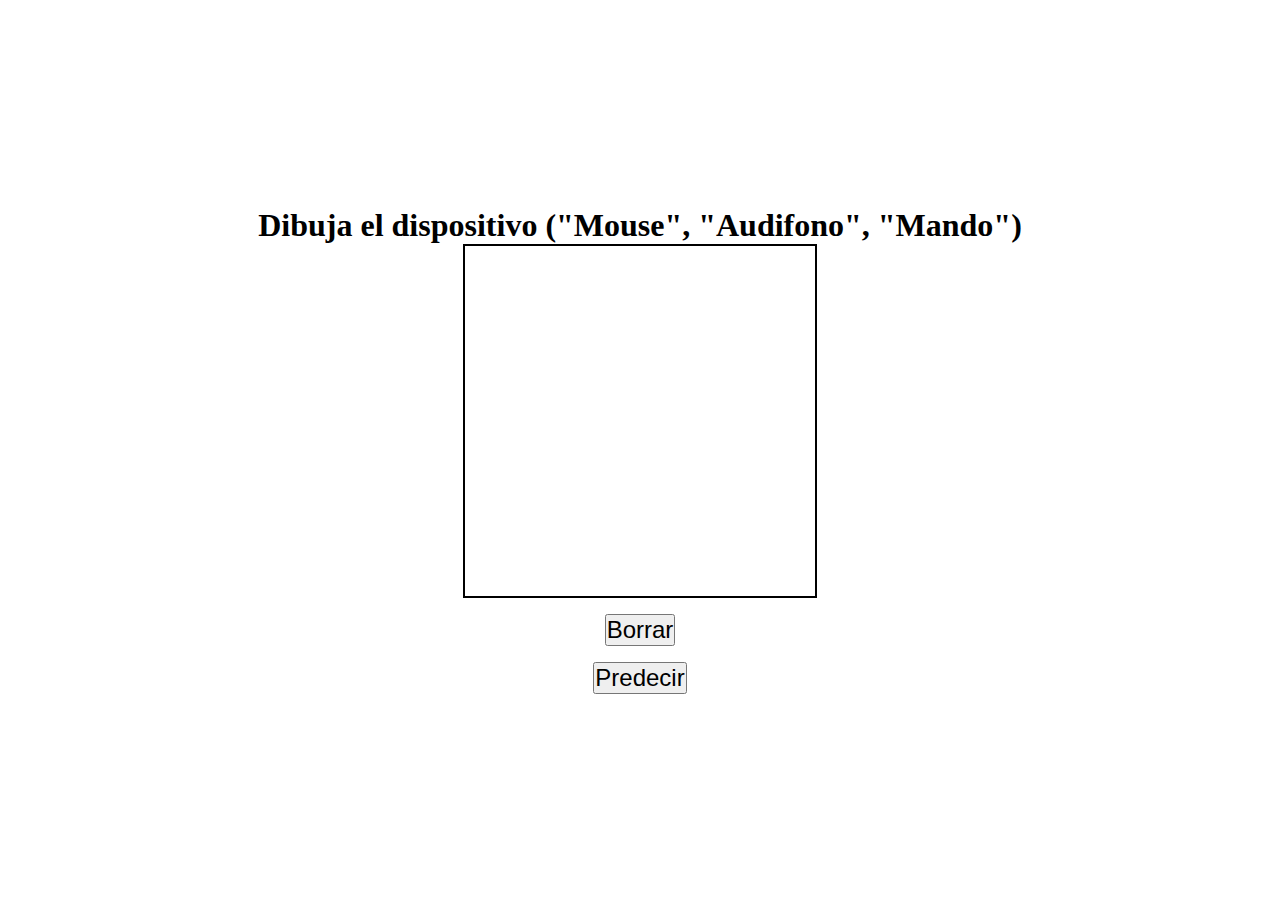
<file: src/templates/index.html>
<!doctype html>
<html lang="es">
<head>
    <meta charset="UTF-8">
    <meta name="viewport"
          content="width=device-width, user-scalable=no, initial-scale=1.0, maximum-scale=1.0, minimum-scale=1.0">
    <meta http-equiv="X-UA-Compatible" content="ie=edge">
    <title>Prediccion</title>
    <link rel="stylesheet" href="../static/css/style.css">
</head>
<body onload="InitThis();">
    <script src="../static/js/config.js" type="text/javascript"></script>
    <script src="https://ajax.googleapis.com/ajax/libs/jquery/1.7.1/jquery.min.js" type="text/javascript"></script>
    <div class="contenedor">
        <div class="centrar">
            <h1 id="mensaje">Dibujando...</h1>
            <canvas id="myCanvas" width="350" height="350" style="border:2px solid black"></canvas>

            <button style="width: min-content; font-size: 1.5rem; margin: 1rem" onclick="javascript:clearArea();return false;">Borrar</button>
            <form method="post" action="predict" onsubmit="javascript:prepareImg();"  enctype="multipart/form-data">
                <input id="numero" name="numero" type="hidden" value="">
                <input id="myImage" name="myImage" type="hidden" value="">
                <input id="bt_upload" style="font-size: 1.5rem" type="submit" value="Predecir">
            </form>
        </div>
    </div>
</body>
</html>
</file>
<file: src/static/css/style.css>
*{
    box-sizing: border-box;
    margin: 0;
    padding: 0;
}

.contenedor{
    height: 100vh;
    display: flex;
    justify-content: center;
}


.centrar{
    display: flex;
    width: max-content;
    flex-direction: column;
    align-content: center;
    align-items: center;
    justify-content: center;
}
</file>
